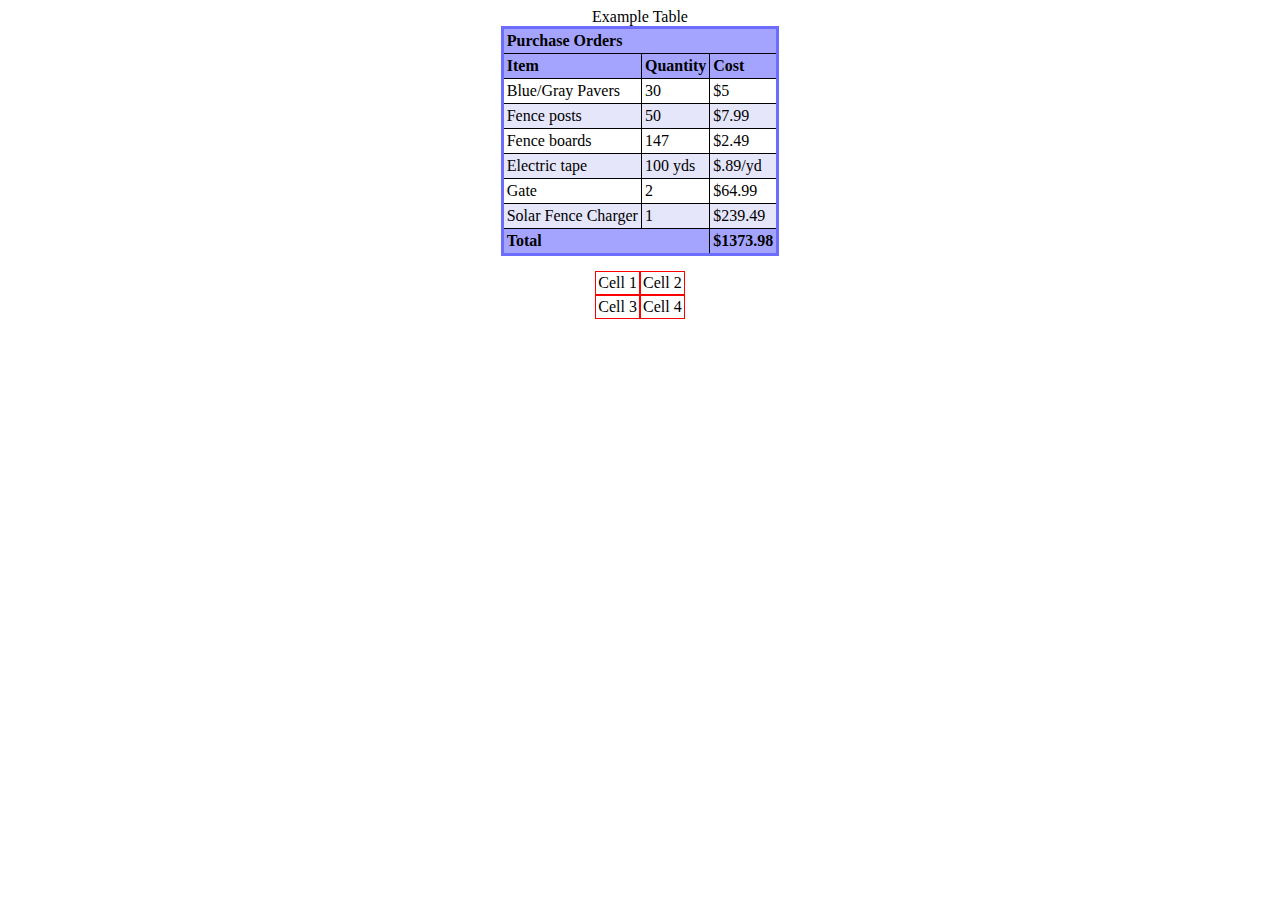
<file: index.html>
<!DOCTYPE html>
<html lang="en">

<head>
    <meta charset="utf-8">
    <link rel="stylesheet" type="text/css" href="assets/css/styles.css">
    <title>Table</title>
    <meta name="viewport" content="width=device-width, initial-scale=1.0">
</head>

<body>
    <table id="exampleTable">
        <caption>Example Table</caption>
        <colgroup>
            <col span="2">
            <col class="money">
        </colgroup>
        <thead>
            <tr>
                <th colspan="4">Purchase Orders</th>
            </tr>
            <tr>
                <th>Item</th>
                <th>Quantity</th>
                <th>Cost</th>
            </tr>
        </thead>
        <tbody>
            <tr>
                <td>Blue/Gray Pavers</td>
                <td>30</td>
                <td>$5</td>
            </tr>
            <tr>
                <td>Fence posts</td>
                <td>50</td>
                <td>$7.99</td>
            </tr>
            <tr>
                <td>Fence boards</td>
                <td>147</td>
                <td>$2.49</td>
            </tr>
            <tr>
                <td>Electric tape</td>
                <td>100 yds</td>
                <td>$.89/yd</td>
            </tr>
            <tr>
                <td>Gate</td>
                <td>2</td>
                <td>$64.99</td>
            </tr>
            <tr>
                <td>Solar Fence Charger</td>
                <td>1</td>
                <td>$239.49</td>
            </tr>
        </tbody>
        <tfoot>
            <tr>
                <td colspan="2">Total</td>
                <td>$1373.98</td>
            </tr>
        </tfoot>
    </table>

    <div id="notATable">
        <div class="tblRow">
            <div class="tblCell">
                Cell 1
            </div>
            <div class="tblCell">
                Cell 2
            </div>
        </div>
        <div class="tblRow">
            <div class="tblCell">
                Cell 3
            </div>
            <div class="tblCell">
                Cell 4
            </div>
        </div>
    </div>
</body>

</html>
</file>
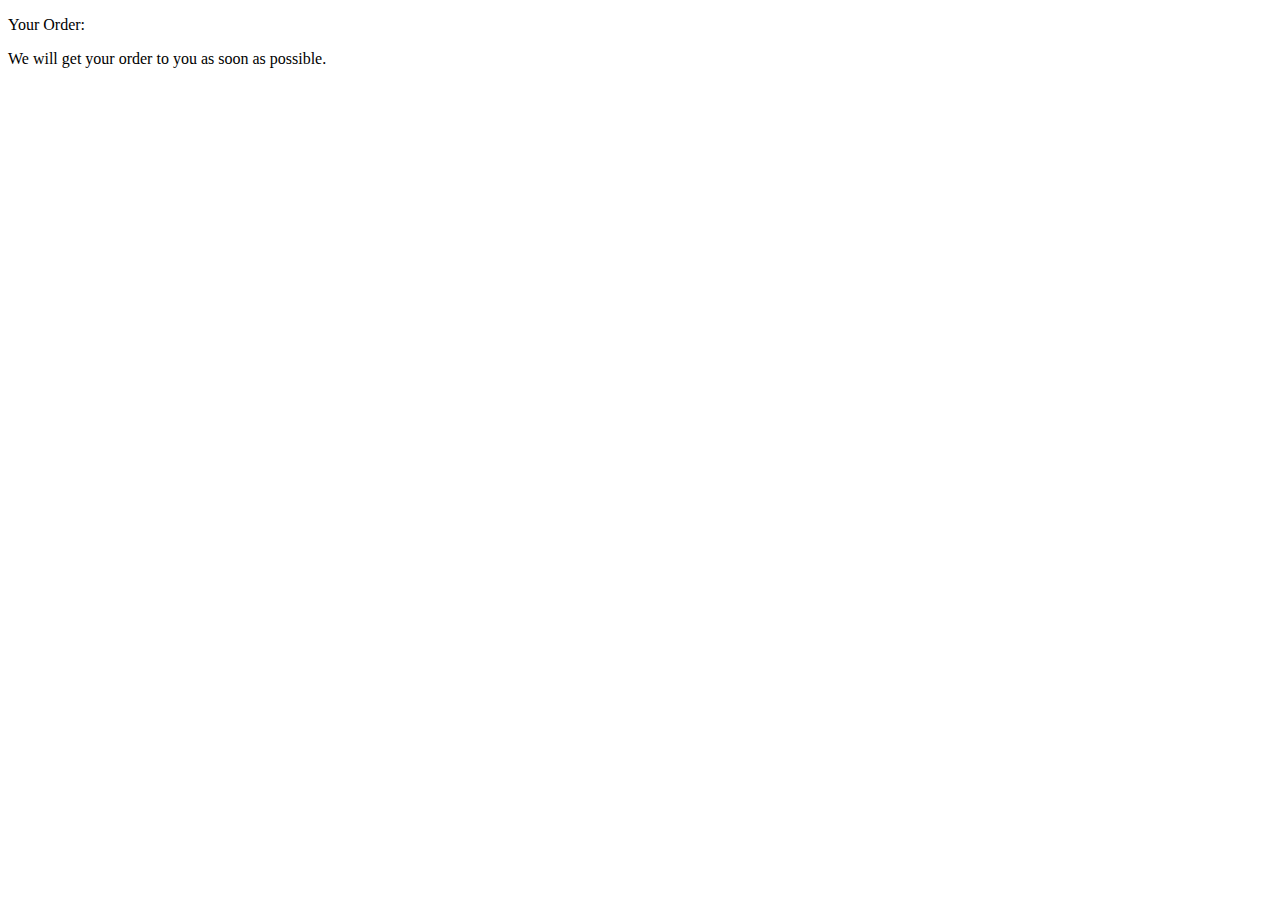
<file: pizza.html>
<!DOCTYPE html>
<html lang="en">

<head>
    <meta charset="utf-8">
    <link rel="stylesheet" type="text/css" href="assets/css/styles.css">
    <title>Success</title>
    <meta name="viewport" content="width=device-width, initial-scale=1.0">
    <script src="assets/js/pizza.js" defer></script>
</head>

<body>
    <p>Your Order:</p>
    <p id="order"></p>
    <p>We will get your order to you as soon as possible.</p>
</body>
</html>
</file>
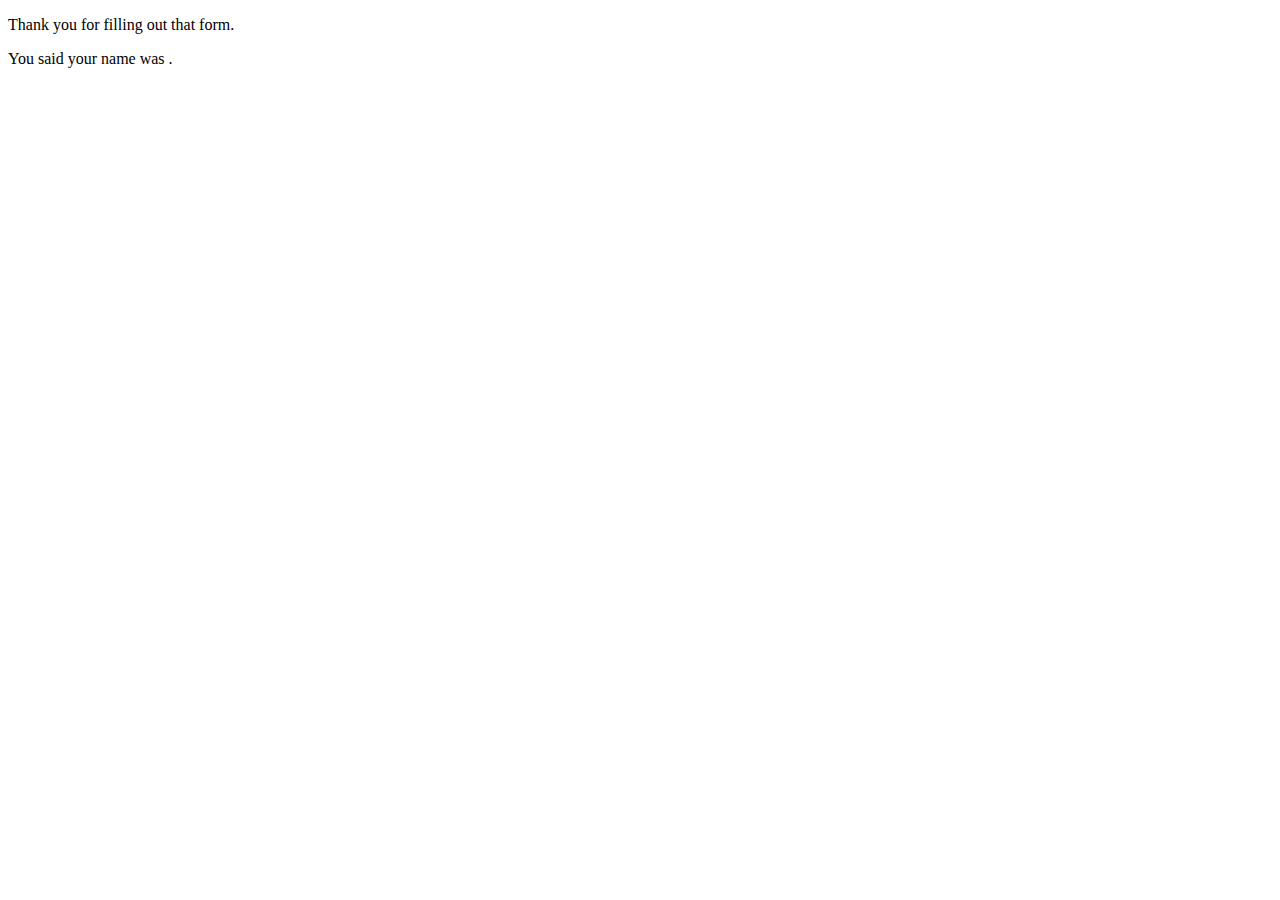
<file: success.html>
<!DOCTYPE html>
<html lang="en">

<head>
    <meta charset="utf-8">
    <link rel="stylesheet" type="text/css" href="assets/css/styles.css">
    <title>Success</title>
    <meta name="viewport" content="width=device-width, initial-scale=1.0">
    <script src="assets/js/customMsg.js" defer></script>
</head>

<body>
    <p>Thank you for filling out that form.</p>
    <p>You said your name was <span id="yourName"></span>.</p>
    <p id="msg"></p>
</body>
</html>
</file>
<file: assets/css/styles.css>
#exampleTable {
    border: 3px solid rgb(108, 108, 255);
    border-collapse: collapse;
    margin: 0 auto;
}

#exampleTable td, #exampleTable th {
    border: 1px solid black;
    padding: 3px;
    text-align: left;
}

#exampleTable thead th, #exampleTable tfoot td {
    background-color: rgb(164, 164, 255);
    font-weight: bold;
}

#exampleTable tr:nth-of-type(even) {
    background-color: lavender;
}

/* #exampleTable .money {
    background-color: green;
} */

@media screen and (max-width: 350px) {
    #exampleTable {
        border: none;
        width: 100%
    }
    
    #exampleTable td {
        display: block;
    }

    #exampleTable thead tr { /*hide headers*/
        position: absolute;
        top: -9999px;
    }
    
   #exampleTable td::before {
        min-width: 80px;
        display: inline-block;
        width: 50%;
    }

    #exampleTable td:nth-of-type(1)::before {content: "Item:"}
    #exampleTable td:nth-of-type(2)::before {content: "Quantity:"}
    #exampleTable td:nth-of-type(3)::before {content: "Cost:"}
    
    #exampleTable tfoot td:nth-of-type(1) {display: none;}
    #exampleTable tfoot td:nth-of-type(2)::before {content: "Total:"}
}

#notATable {
    display: table;
    margin: 15px auto;
}

#notATable .tblRow {
    display: table-row;
}

#notATable .tblCell {
    display: table-cell;
    border: 1px solid red;
    padding: 2px;
}

@media screen and (max-width: 250px) {
    #notATable .tblCell {
        display: block;
    }
}

form p {
    text-align: left;
}

form {
    margin: 0 auto;
    text-align: left;
    margin-bottom: 30px;
}

input {
    text-align: left;
}

label::after {
    content: ":";
}

fieldset {
    width: 500px;
    text-align: left;
}

input[type=checkbox], input[type=radio], input[type=file]{
    width: auto;
}

/*inline labels*/
label, input, select {
    display: inline-block;
    width: 150px;
    text-align: left;
    margin: 2px;
}

/*block labels*/
/* input, select {
    display: block;
    width: 95%;
    text-align: left;
}

input[type=checkbox], input[type=radio] {
    display: inline-block;
}

br {
    display: none;
} 
*/
</file>
